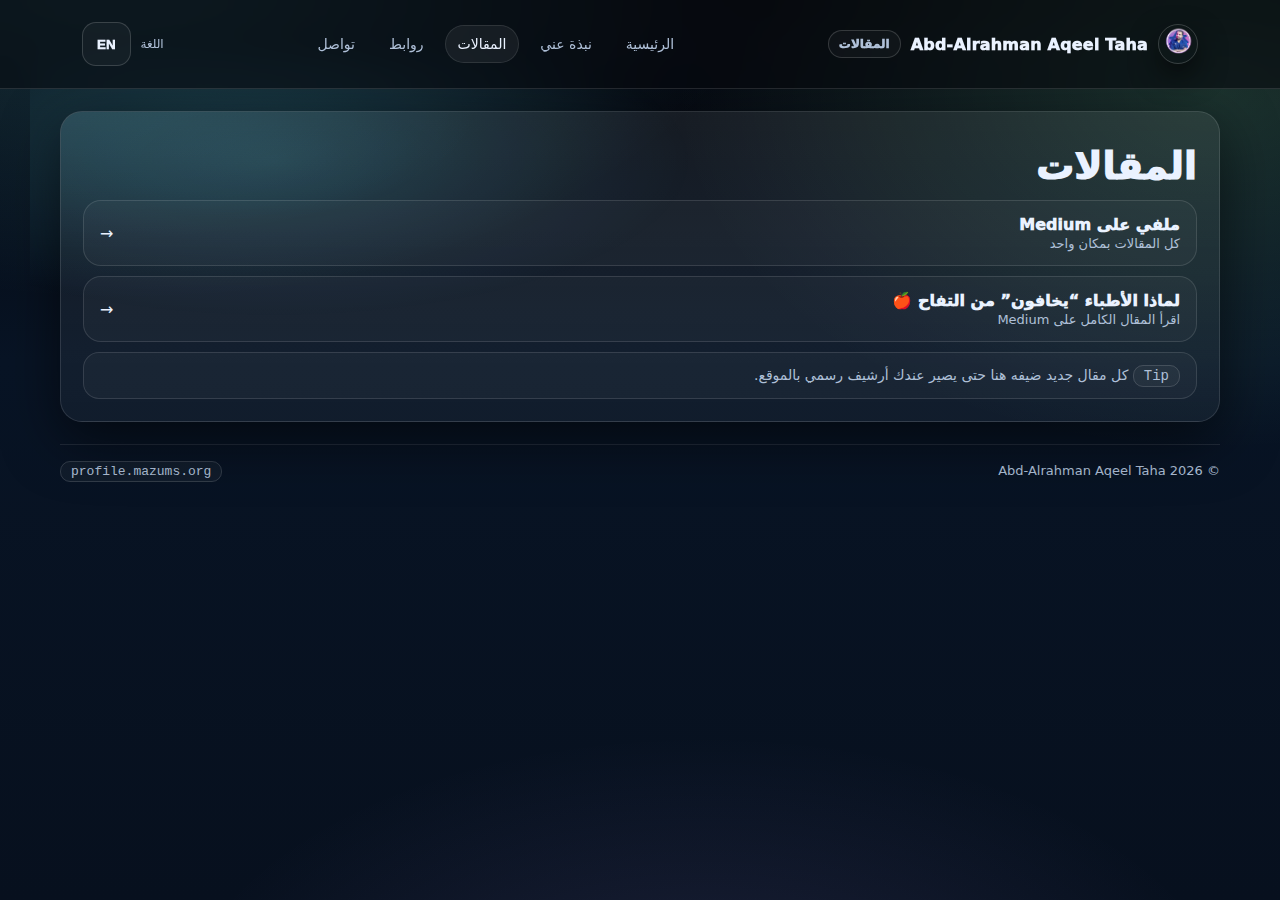
<file: articles.html>
<!doctype html>
<html lang="ar" dir="rtl">
<head>
  <meta charset="utf-8"/>
  <meta name="viewport" content="width=device-width, initial-scale=1"/>
  <title>Articles | Abd-Alrahman Aqeel Taha</title>
  <meta name="description" content="Articles by Abd-Alrahman Aqeel Taha on Medium."/>
  <link rel="stylesheet" href="assets/css/style.css"/>
</head>
<body>

  <div class="nav">
    <div class="container nav-inner">
      <div class="brand">
        <img src="assets/img/logo.png" alt="Logo">
        <div>Abd-Alrahman Aqeel Taha</div>
        <div class="badge" data-i18n="badge_articles">المقالات</div>
      </div>

      <div class="menu">
        <a href="index.html" data-i18n="nav_home">الرئيسية</a>
        <a href="about.html" data-i18n="nav_about">من أنا</a>
        <a href="articles.html" data-i18n="nav_articles">المقالات</a>
        <a href="links.html" data-i18n="nav_links">روابط</a>
        <a href="contact.html" data-i18n="nav_contact">تواصل</a>
      </div>

      <div class="lang">
        <div class="hint" id="langHint">اللغة</div>
        <button id="langToggle" type="button">EN</button>
      </div>
    </div>
  </div>

  <div class="container hero fade-in">
    <div class="card">
      <div class="card-pad">
        <h1 class="h1" style="font-size:38px" data-i18n="articles_title">المقالات</h1>
        <p class="p" data-i18n="articles_p1"></p>

        <div class="list">
          <a class="linkrow" href="https://medium.com/@3bd-aqeel" target="_blank" rel="noopener">
            <div class="left">
              <div class="title" data-i18n="articles_profile_t">ملفي على Medium</div>
              <div class="desc" data-i18n="articles_profile_d">كل المقالات بمكان واحد</div>
            </div>
            <div>→</div>
          </a>

          <!-- ✅ Article 1 -->
          <a class="linkrow" href="https://3bd-aqeel.medium.com/why-doctors-are-afraid-of-apples-db15f65c4c2d" target="_blank" rel="noopener">
            <div class="left">
              <div class="title" data-i18n="article1_t">لماذا الأطباء “يخافون” من التفاح 🍎</div>
              <div class="desc" data-i18n="article1_d">اقرأ المقال الكامل على Medium</div>
            </div>
            <div>→</div>
          </a>

          <div class="note">
            <span class="kbd">Tip</span>
            <span data-i18n="articles_tip">كل مقال جديد ضيفه هنا حتى يصير عندك أرشيف رسمي بالموقع.</span>
          </div>
        </div>
      </div>
    </div>

    <div class="footer">
      <div>© <span id="year"></span> Abd-Alrahman Aqeel Taha</div>
      <div><span class="kbd">profile.mazums.org</span></div>
    </div>
  </div>

  <script src="assets/js/main.js"></script>
</body>
</html>
</file>
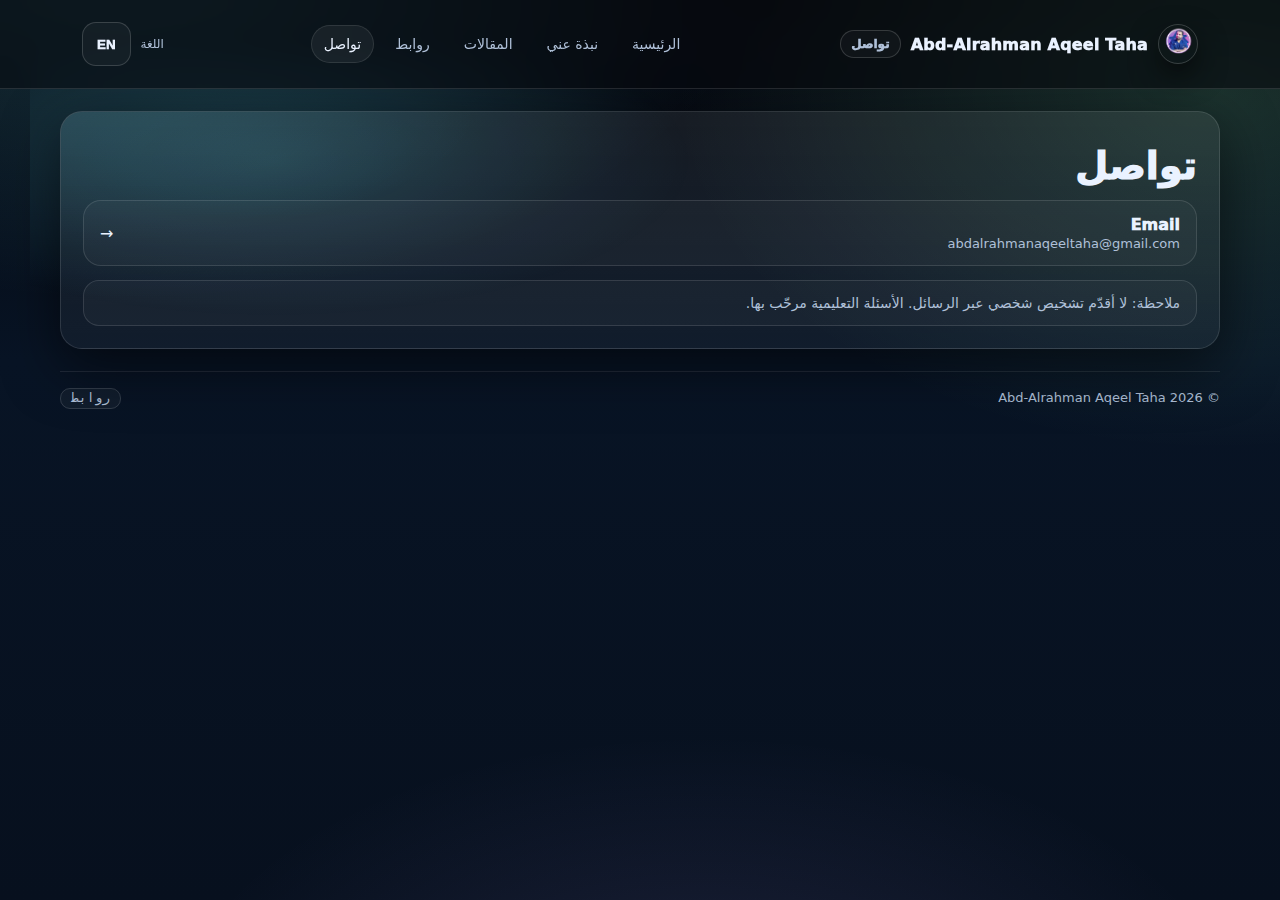
<file: contact.html>
<!doctype html>
<html lang="ar" dir="rtl">
<head>
  <meta charset="utf-8"/>
  <meta name="viewport" content="width=device-width, initial-scale=1"/>
  <title>Contact | Abd-Alrahman Aqeel Taha</title>
  <meta name="description" content="Contact Abd-Alrahman Aqeel Taha."/>
  <link rel="stylesheet" href="assets/css/style.css"/>
</head>
<body>

  <div class="nav">
    <div class="container nav-inner">
      <div class="brand">
        <img src="assets/img/logo.png" alt="Logo">
        <div>Abd-Alrahman Aqeel Taha</div>
        <div class="badge" data-i18n="badge_contact">تواصل</div>
      </div>

      <div class="menu">
        <a href="index.html" data-i18n="nav_home">الرئيسية</a>
        <a href="about.html" data-i18n="nav_about">من أنا</a>
        <a href="articles.html" data-i18n="nav_articles">المقالات</a>
        <a href="links.html" data-i18n="nav_links">روابط</a>
        <a href="contact.html" data-i18n="nav_contact">تواصل</a>
      </div>

      <div class="lang">
        <div class="hint" id="langHint">اللغة</div>
        <button id="langToggle" type="button">EN</button>
      </div>
    </div>
  </div>

  <div class="container hero fade-in">
    <div class="card">
      <div class="card-pad">
        <h1 class="h1" style="font-size:38px" data-i18n="contact_title">تواصل</h1>
        <p class="p" data-i18n="contact_p1"></p>

        <div class="list">
          <a class="linkrow" href="mailto:abdalrahmanaqeeltaha@gmail.com">
            <div class="left">
              <div class="title">Email</div>
              <div class="desc">abdalrahmanaqeeltaha@gmail.com</div>
            </div>
            <div>→</div>
          </a>
        </div>

        <div class="note" style="margin-top:14px" data-i18n="contact_note"></div>
      </div>
    </div>

    <div class="footer">
      <div>© <span id="year"></span> Abd-Alrahman Aqeel Taha</div>
      <div><a class="kbd" href="links.html" data-i18n="nav_links">روابط</a></div>
    </div>
  </div>

  <script src="assets/js/main.js"></script>
</body>
</html>
</file>
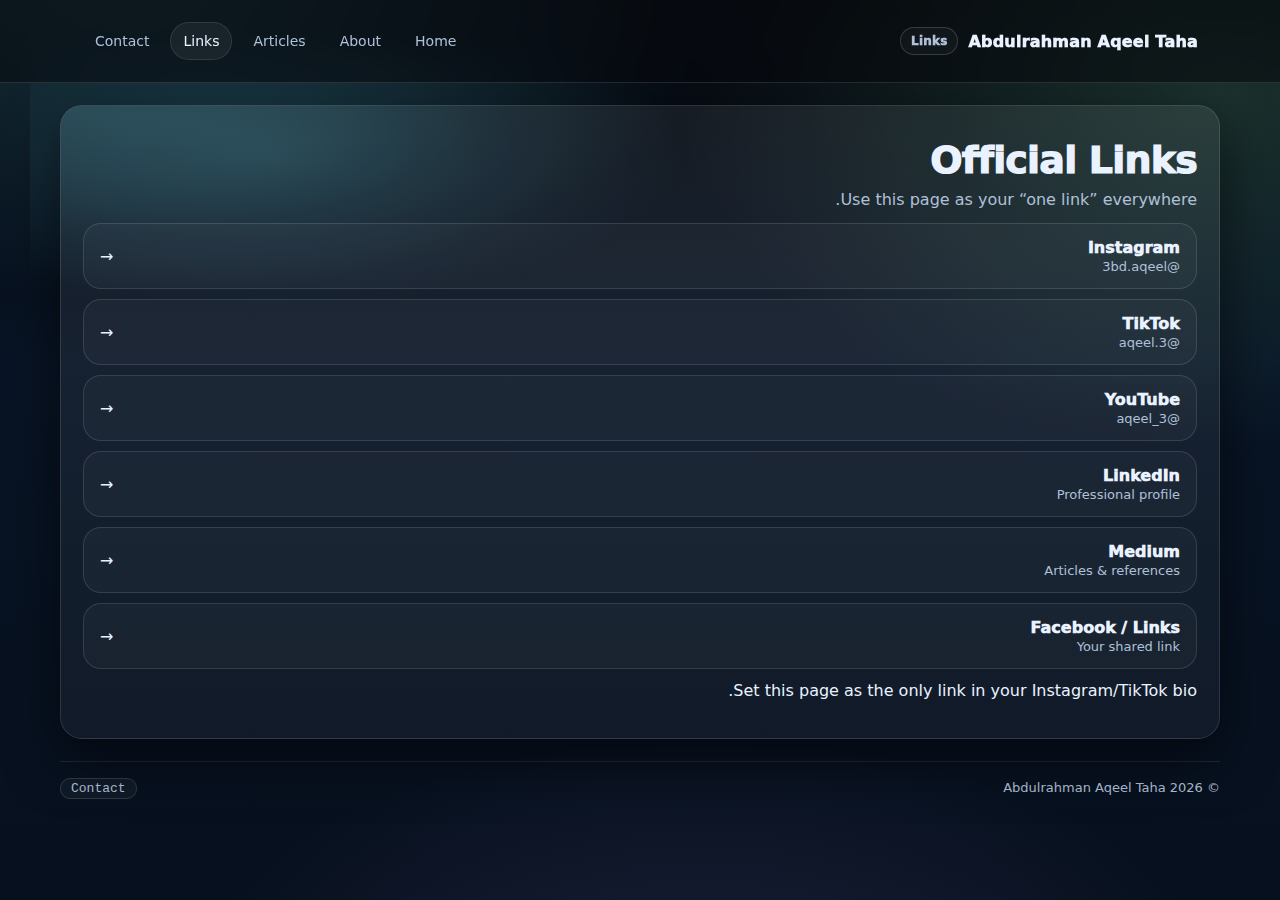
<file: links.html>
<!doctype html>
<html lang="en">
<head>
  <meta charset="utf-8"/>
  <meta name="viewport" content="width=device-width, initial-scale=1"/>
  <title>Links | Abdulrahman Aqeel Taha</title>
  <meta name="description" content="Official links for Abdulrahman Aqeel Taha."/>
  <link rel="stylesheet" href="assets/css/style.css"/>
</head>
<body>
  <div class="nav">
    <div class="container nav-inner">
      <div class="brand">
        <div>Abdulrahman Aqeel Taha</div>
        <div class="badge">Links</div>
      </div>
      <div class="menu">
        <a href="index.html">Home</a>
        <a href="about.html">About</a>
        <a href="articles.html">Articles</a>
        <a href="links.html">Links</a>
        <a href="contact.html">Contact</a>
      </div>
    </div>
  </div>

  <div class="container hero">
    <div class="card">
      <div class="card-pad">
        <h1 class="h1" style="font-size:38px">Official Links</h1>
        <p class="p">Use this page as your “one link” everywhere.</p>

        <div class="list">
          <a class="linkrow" href="https://www.instagram.com/3bd.aqeel" target="_blank" rel="noopener">
            <div class="left"><div class="title">Instagram</div><div class="desc">@3bd.aqeel</div></div><div>→</div>
          </a>
          <a class="linkrow" href="https://www.tiktok.com/@3.aqeel" target="_blank" rel="noopener">
            <div class="left"><div class="title">TikTok</div><div class="desc">@3.aqeel</div></div><div>→</div>
          </a>
          <a class="linkrow" href="https://youtube.com/@3_aqeel" target="_blank" rel="noopener">
            <div class="left"><div class="title">YouTube</div><div class="desc">@3_aqeel</div></div><div>→</div>
          </a>
          <a class="linkrow" href="https://www.linkedin.com/in/abd-alrahman-taha-1442133a1" target="_blank" rel="noopener">
            <div class="left"><div class="title">LinkedIn</div><div class="desc">Professional profile</div></div><div>→</div>
          </a>
          <a class="linkrow" href="https://medium.com/@3bd-aqeel" target="_blank" rel="noopener">
            <div class="left"><div class="title">Medium</div><div class="desc">Articles & references</div></div><div>→</div>
          </a>
          <a class="linkrow" href="https://tr.ee/OgCHb-R7ZX" target="_blank" rel="noopener">
            <div class="left"><div class="title">Facebook / Links</div><div class="desc">Your shared link</div></div><div>→</div>
          </a>
        </div>

        <p class="small" style="margin-top:12px">
          Set this page as the only link in your Instagram/TikTok bio.
        </p>
      </div>
    </div>

    <div class="footer">
      <div>© <span id="year"></span> Abdulrahman Aqeel Taha</div>
      <div><a class="kbd" href="contact.html">Contact</a></div>
    </div>
  </div>

  <script src="assets/js/main.js"></script>
</body>
</html>
</file>
<file: assets/css/style.css>
:root{
  --bg0:#05070c;
  --bg1:#081425;
  --bg2:#07101e;
  --card: rgba(255,255,255,.07);
  --card2: rgba(255,255,255,.04);
  --text:#EAF2FF;
  --muted:#AFC0D8;
  --line: rgba(255,255,255,.12);

  --a:#63E6FF;
  --b:#8BFFB9;
  --c:#B79CFF;

  --shadow: 0 18px 55px rgba(0,0,0,.55);
  --radius:22px;
  --max:1160px;

  --btnH: 48px;
}

*{box-sizing:border-box}
html,body{margin:0;padding:0}
html{scroll-behavior:smooth}
body{
  font-family: ui-sans-serif, system-ui, -apple-system, Segoe UI, Roboto, Arial, "Noto Sans", "Helvetica Neue", sans-serif;
  color:var(--text);
  background:
    radial-gradient(1100px 650px at 10% -10%, rgba(99,230,255,.22), transparent 60%),
    radial-gradient(900px 600px at 95% 10%, rgba(139,255,185,.16), transparent 60%),
    radial-gradient(900px 500px at 55% 115%, rgba(183,156,255,.12), transparent 60%),
    linear-gradient(180deg, var(--bg0), var(--bg1) 40%, var(--bg2));
  min-height:100vh;
  overflow-x:hidden;
}

html[dir="rtl"] body{
  font-family: ui-sans-serif, system-ui, -apple-system, "Noto Naskh Arabic", "Noto Sans Arabic", Segoe UI, Roboto, Arial, sans-serif;
}

a{color:inherit;text-decoration:none}
.container{max-width:var(--max);margin:0 auto;padding:22px}
@media (max-width:520px){ .container{padding:16px} }

/* Page transition */
.page{
  opacity:0;
  transform: translateY(10px);
  transition: opacity .45s ease, transform .45s ease;
}
.page.loaded{opacity:1; transform: translateY(0);}

.nav{
  position:sticky; top:0; z-index:80;
  backdrop-filter: blur(14px);
  background: rgba(5,7,12,.55);
  border-bottom:1px solid var(--line);
}
.nav-inner{
  display:flex; align-items:center; justify-content:space-between;
  gap:12px; flex-wrap:wrap;
}
.brand{
  display:flex; align-items:center; gap:10px;
  font-weight:950; letter-spacing:.2px;
}
.brand img{
  width:40px;height:40px;border-radius:999px;object-fit:cover;
  border:1px solid rgba(255,255,255,.18);
  box-shadow: 0 12px 28px rgba(0,0,0,.55);
}
.badge{
  font-size:12px;color:var(--muted);
  border:1px solid rgba(255,255,255,.16);
  padding:6px 10px;border-radius:999px;
  background: rgba(255,255,255,.03);
}

.menu{
  display:flex; gap:8px; flex-wrap:wrap; align-items:center;
}
.menu a{
  color:var(--muted);
  padding:10px 12px;
  border-radius:999px;
  border:1px solid transparent;
  font-size:14px;
  transition: background .2s ease, transform .2s ease, border-color .2s ease;
}
.menu a:hover{transform: translateY(-1px)}
.menu a.active,.menu a:hover{
  color:var(--text);
  background: rgba(255,255,255,.06);
  border-color: rgba(255,255,255,.10);
}

.lang{
  display:flex; align-items:center; gap:10px;
}
.lang .hint{font-size:12px;color:var(--muted)}
.lang button{
  cursor:pointer;
  height:44px; padding:0 14px;
  border-radius:14px;
  border:1px solid rgba(255,255,255,.16);
  background: rgba(255,255,255,.04);
  color:var(--text);
  font-weight:950;
  transition: transform .15s ease, background .15s ease;
}
.lang button:hover{transform: translateY(-1px); background: rgba(255,255,255,.06)}

.hero{
  padding:22px 0 8px;
  position:relative;
}
.hero:before{
  content:"";
  position:absolute; inset:-30px -30px auto -30px; height:340px;
  background: radial-gradient(700px 260px at 20% 30%, rgba(99,230,255,.14), transparent 60%);
  pointer-events:none;
  filter: blur(0px);
}
.hero-wrap{
  display:grid;
  grid-template-columns: 1.05fr .95fr;
  gap:16px;
}
@media (max-width:980px){ .hero-wrap{grid-template-columns:1fr} }

.card{
  border:1px solid rgba(255,255,255,.12);
  border-radius: var(--radius);
  background: linear-gradient(180deg, var(--card), var(--card2));
  box-shadow: var(--shadow);
  overflow:hidden;
  position:relative;
}
.card:after{
  content:"";
  position:absolute; inset:0;
  background: radial-gradient(700px 220px at 0% 0%, rgba(99,230,255,.10), transparent 60%);
  pointer-events:none;
}
.card-pad{padding:22px; position:relative}
@media (max-width:520px){ .card-pad{padding:18px} }

.kicker{
  display:inline-flex; align-items:center; gap:8px;
  border:1px solid rgba(255,255,255,.14);
  background: rgba(255,255,255,.03);
  padding:7px 12px;
  border-radius:999px;
  color:var(--muted);
  font-size:13px;
}
.kicker .dot{
  width:8px;height:8px;border-radius:50%;
  background: linear-gradient(90deg, var(--a), var(--b));
  box-shadow: 0 0 16px rgba(99,230,255,.5);
}

.h1{
  font-size:46px; line-height:1.06; margin:12px 0 10px;
  font-weight:1000; letter-spacing:-.8px;
}
@media (max-width:520px){ .h1{font-size:34px} }

.p{margin:0 0 14px; color:var(--muted); font-size:16px}
.p strong{color:var(--text)}

.pills{display:flex; gap:10px; flex-wrap:wrap; margin-top:12px}
.pill{
  border:1px solid rgba(255,255,255,.14);
  background: rgba(255,255,255,.03);
  padding:8px 12px;
  border-radius:999px;
  color:var(--muted);
  font-size:13px;
  transition: transform .15s ease;
}
.pill:hover{transform: translateY(-1px)}

.actions{display:flex; gap:10px; flex-wrap:wrap; margin-top:14px}
.btn{
  display:inline-flex; align-items:center; justify-content:center;
  gap:10px; height:var(--btnH);
  padding:0 16px; border-radius:16px;
  border:1px solid rgba(255,255,255,.14);
  background: rgba(255,255,255,.04);
  font-weight:950;
  white-space:nowrap;
  transition: transform .15s ease, background .15s ease, border-color .15s ease;
}
.btn:hover{transform: translateY(-1px); background: rgba(255,255,255,.06)}
.btn.primary{
  border-color: rgba(99,230,255,.35);
  background: linear-gradient(90deg, rgba(99,230,255,.18), rgba(139,255,185,.12));
}
.btn span{color:var(--muted); font-size:13px; font-weight:650}
@media (max-width:520px){ .btn{width:100%} }

.note{
  border:1px solid rgba(255,255,255,.12);
  background: rgba(255,255,255,.03);
  border-radius: 16px;
  padding:14px 16px;
  color: var(--muted);
  font-size: 14px;
}

.media{
  border-radius: var(--radius);
  overflow:hidden;
  border:1px solid rgba(255,255,255,.12);
  background: rgba(255,255,255,.02);
  min-height: 420px;
  position:relative;
  transform-style:preserve-3d;
}
@media (max-width:980px){ .media{min-height: 340px} }

.media img{
  width:100%; height:100%;
  object-fit:cover;
  display:block;
  transform: scale(1.03);
  filter: saturate(1.05) contrast(1.02);
}
.media:after{
  content:"";
  position:absolute; inset:0;
  background:
    radial-gradient(700px 260px at 15% 10%, rgba(99,230,255,.18), transparent 55%),
    linear-gradient(180deg, rgba(5,7,12,.0), rgba(5,7,12,.62));
  pointer-events:none;
}

.grid{
  display:grid;
  grid-template-columns: repeat(3, 1fr);
  gap:14px;
  margin-top:16px;
}
@media (max-width:980px){ .grid{grid-template-columns:1fr} }

.item{padding:16px; position:relative}
.item h3{margin:0 0 6px; font-weight:1000}
.item p{margin:0; color:var(--muted); font-size:14px}

.split{
  display:grid;
  grid-template-columns: .95fr 1.05fr;
  gap:16px;
  margin-top:16px;
}
@media (max-width:980px){ .split{grid-template-columns:1fr} }

.list{display:grid; gap:10px}
.linkrow{
  display:flex; align-items:center; justify-content:space-between; gap:12px;
  padding:14px 16px;
  border-radius: 18px;
  border:1px solid rgba(255,255,255,.12);
  background: rgba(255,255,255,.03);
  transition: transform .15s ease, background .15s ease;
}
.linkrow:hover{transform: translateY(-1px); background: rgba(255,255,255,.05)}
.linkrow .left{display:flex; flex-direction:column; gap:2px}
.linkrow .title{font-weight:1000}
.linkrow .desc{color:var(--muted); font-size:13px}

.kbd{
  font-family: ui-monospace, SFMono-Regular, Menlo, Monaco, Consolas, "Liberation Mono", monospace;
  border:1px solid rgba(255,255,255,.14);
  background: rgba(255,255,255,.04);
  padding:2px 10px;
  border-radius:10px;
  color:var(--muted);
}

.footer{
  margin-top:22px;
  border-top:1px solid rgba(255,255,255,.10);
  padding:18px 0 26px;
  color:var(--muted);
  font-size:13px;
  display:flex; justify-content:space-between; gap:14px; flex-wrap:wrap;
}

/* Scroll reveal */
.reveal{
  opacity:0;
  transform: translateY(14px);
  transition: opacity .6s ease, transform .6s ease;
  will-change: opacity, transform;
}
.reveal.in{
  opacity:1;
  transform: translateY(0);
}

/* Reduced motion */
@media (prefers-reduced-motion: reduce){
  .page, .reveal, .btn, .menu a, .pill{transition:none !important}
  html{scroll-behavior:auto}
}
</file>
